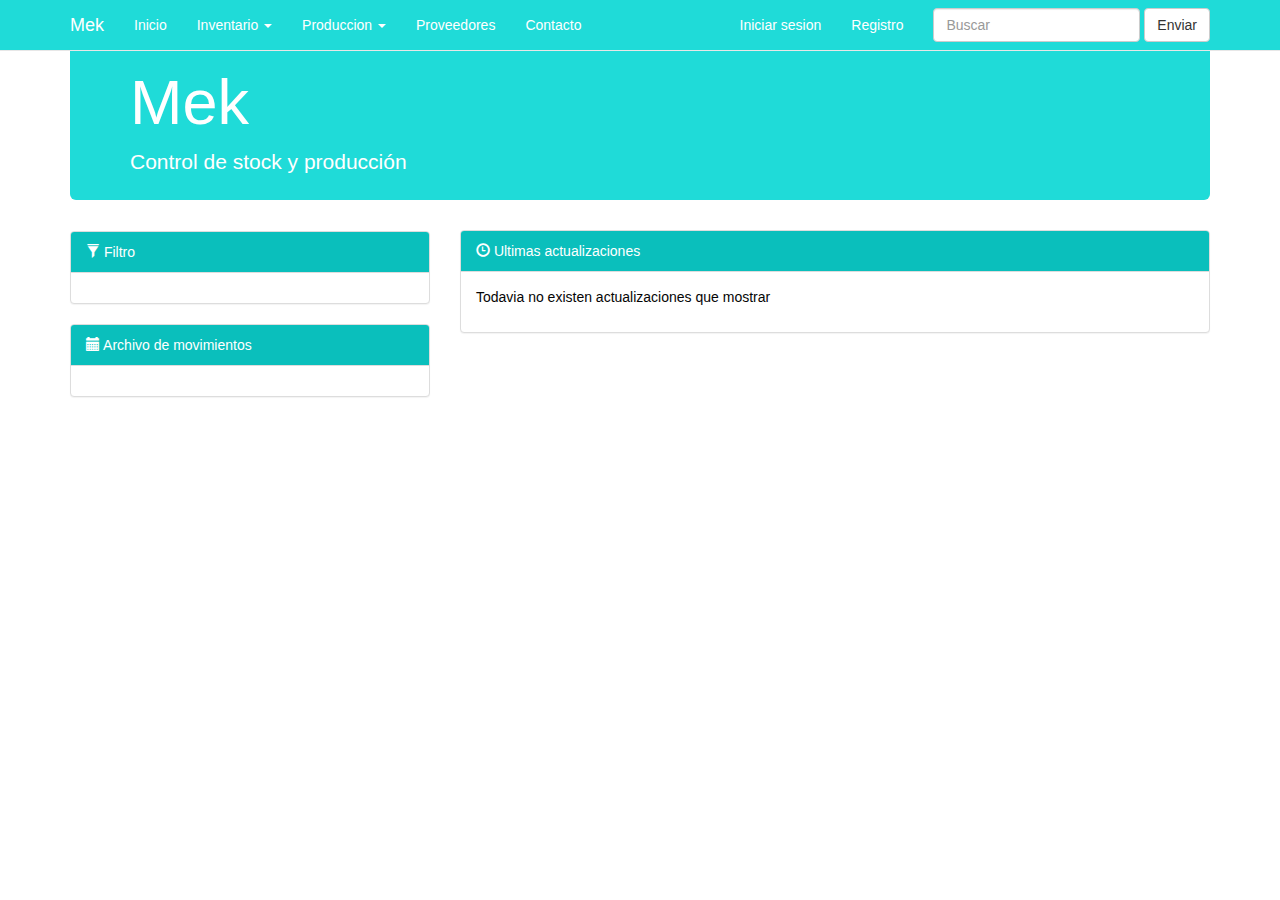
<file: index.html>
<html lang="es">
    <head>
        <meta charset="UTF-8">
        <meta http-equiv="X-UA-Compatible" content="IE=edge">
        <meta name="viewport" content="width=device-width, initial-scale=1">

        <title>Mek</title>

        <link href="css/bootstrap.min.css" rel="stylesheet">
        <link href="css/estilos.css" rel="stylesheet">
        <link rel="shortcut icon" type="image/x-icon" href="img/iconohead.ico">



    </head>
    <body>  
        <nav class="navbar navbar-default navbar-fixed-top">
            <div class="container">
                <div class="navbar-header">
                    <button type="button" class="navbar-toggle collapsed" data-toggle="collapse" data-target="#navbar" aria-expanded="false" aria-controls="navbar">
                        <span class="sr-only">Este boton despliega la barra de navegacion</span>
                        <span class="icon-bar"</span>
                        <span class="icon-bar"></span>
                        <span class="icon-bar"></span>
                        <span class="icon-bar"></span>
                        <span class="icon-bar"></span>

                    </button>
                    <a class="navbar-brand" href="#">Mek</a>
                </div>
                <div id="navbar" class="navbar-collapse collapse">
                    <ul class="nav navbar-nav">
                    <li><a href="index.html">Inicio</a></li>
                        <li class="dropdown">
                            <a href="#" class="dropdown-toggle" data-toggle="dropdown" role="button">
                                Inventario <span class="caret"> </span>
                            </a>
                            <ul class="dropdown-menu">
                                <li><a href="laser.html">Laser</a></li>
                                <li><a href="impacto2.html">Impacto</a></li>
                                <li><a href="bowe.html">Bowe</a></li>
                                <li><a href="slalom.html">Slalom</a></li>
                                <li><a href="revisado.html">Revisado</a></li>
                                <li><a href="despacho.html">Despacho</a></li>
                            </ul> 
                        </li>
                        <li class="dropdown">
                            <a href="#" class="dropdown-toggle" data-toggle="dropdown" role="button">
                                Produccion <span class="caret"></span>
                            </a>
                            <ul class="dropdown-menu">
                                <li><a href="#">Laser</a></li>
                                <li><a href="#">Impacto</a></li>
                                <li><a href="#">Bowe</a></li>
                                <li><a href="#">Slalom</a></li>
                                <li><a href="#">Revisado</a></li>
                                
                            </ul>
                        </li>
                        
                        <li><a href="#">Proveedores</a></li>
                        <li><a href="#">Contacto</a></li>
                    </ul>
                    <form class="navbar-form navbar-right" role="search">
                        <div class="form-group">
                            <input type="text" class="form-control" placeholder="Buscar">
                        </div>
                        <button type="submit" class="btn btn-default">Enviar</button>
                    </form>
                    <ul class="nav navbar-nav navbar-right">
                        <li><a href="#">Iniciar sesion</a></li>
                        <li><a href="#">Registro</a></li>
                    </ul>

                </div>

            </div>

        </nav>

        <div class="container">
            <div class="jumbotron">
                <h1>Mek</h1>
                <p>Control de stock y producción</p>
            </div>
        </div>

        <div class="container">
            <div class="row">
                <div class="col-md-4">
                    <div class="row">
                        <div class="col-md-12">
                           
                        </div>
                    </div>
                    <div class="row">
                        <div class="col-md-12">
                            <div class="panel panel-default">
                                <div class="panel-heading">
                                    <span class="glyphicon glyphicon-filter" aria-hidden="true"></span> Filtro
                                </div>
                                <div class="panel-body">

                                </div>
                            </div>
                        </div>
                    </div>
                    <div class="row">
                        <div class="col-md-12">
                            <div class="panel panel-default">
                                <div class="panel-heading">
                                    <span class="glyphicon glyphicon-calendar" aria-hidden="true"></span> Archivo de movimientos
                                </div>
                                <div class="panel-body">

                                </div>
                            </div>
                        </div>
                    </div>
                </div>

                <div class="col-md-8">
                    <div class="panel panel-default">
                        <div class="panel-heading">
                            <span class="glyphicon glyphicon-time" aria-hidden="true"></span> Ultimas actualizaciones
                        </div>
                        <div class="panel-body">
                            <p>Todavia no existen actualizaciones que mostrar</p>
                        </div>        


                    </div>
                </div>
            </div>
        </div>


        <script src="js/jquery.min.js"></script>
        <script src="js/bootstrap.min.js"></script>

    </body>

</html>
</file>
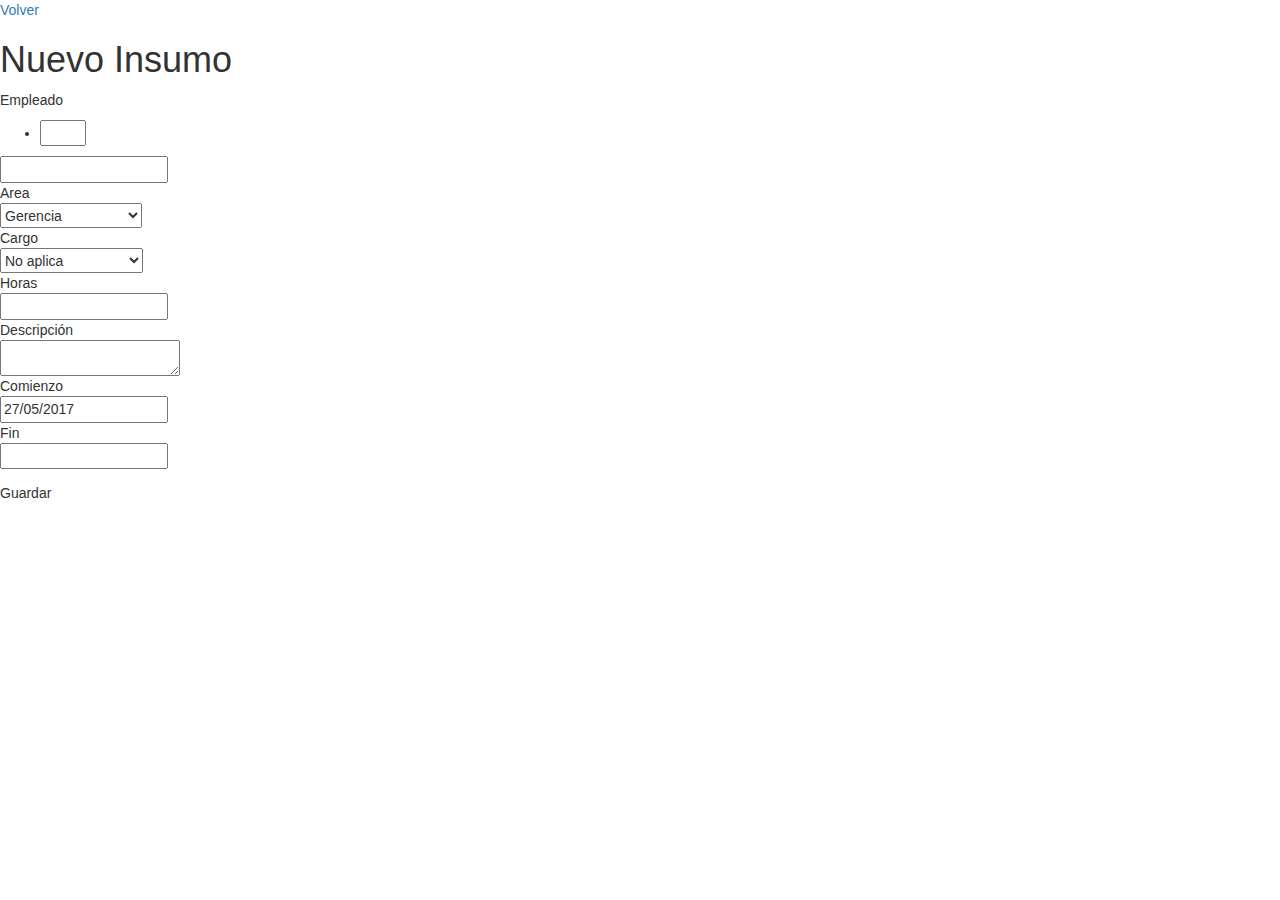
<file: formulario002.html>
<html lang="es">
    <head>
        <meta charset="UTF-8">
        <meta http-equiv="X-UA-Compatible" content="IE=edge">
        <meta name="viewport" content="width=device-width, initial-scale=1">

        <title>Mek</title>

        <link href="css/bootstrap.min.css" rel="stylesheet">
        <link href="css/estilos.css" rel="stylesheet">
        <link rel="shortcut icon" type="image/x-icon" href="img/iconohead.ico">
        
    </head>		
	
    
    <body lang="en-US" dir="ltr">

        <p><a href="/index">Volver </a>
        </p>
<h1>Nuevo Insumo</h1>
<p>Empleado 
</p>
<form action="/jobs" method="post">
	<input type="hidden" name="utf8" value="✓">
	
	<ul>
		<li>
<p><a name="token-input-job_salaried_work_id"></a><input type="text"  size="5" style="width: 0.48in; height: 0.28in"></p>
	</ul>
	<p style="margin-bottom: 0in"><a name="job_salaried_work_id"></a><input type="text" name="job[salaried_work_id]"  size="20" style="width: 1.75in; height: 0.28in">
		</p>
	<p style="margin-bottom: 0in">Area 
	</p>
	<p style="margin-bottom: 0in"><a name="job_area_id"></a><select name="job[area_id]"  style="width: 1.48in; height: 0.26in">
		<option value="6" selected>Gerencia
		<option value="2">Soluciones al cliente
		<option value="4">Ingenieria
		<option value="5">Programacion
		<option value="3">Ventas</option>
	</select> 
	</p>
	<p style="margin-bottom: 0in">Cargo 
	</p>
	<p style="margin-bottom: 0in"><a name="job_position_id"></a><select name="job[position_id]"  style="width: 1.49in; height: 0.26in">
		<option value="" selected>No aplica
		<option value="4">Socio Gerente
		<option value="3">Socio
		<option value="7">Soluciones al Cliente
		<option value="1">Administrativo
		<option value="5">Programador
		<option value="2">Soluciones al Cliente
		<option value="6">Ingenieria</option>
	</select> 
	</p>
	<p style="margin-bottom: 0in">Horas 
	</p>
	<p style="margin-bottom: 0in"><a name="job_daily_hours"></a><input type="text" name="job[daily_hours]"  size="20" style="width: 1.75in; height: 0.28in">
		</p>
	<p style="margin-bottom: 0in">Descripción 
	</p>
	<p style="margin-bottom: 0in"><a name="job_description"></a><textarea name="job[description]"  rows="1" cols="20" style="width: 1.88in; height: 0.37in"></textarea>
		</p>
	<p style="margin-bottom: 0in">Comienzo 
	</p>
	<p style="margin-bottom: 0in"><a name="job_start_time"></a><span style="display: inline-block; border: none; padding: 0in"><input type="text" name="job[start_time]" value="27/05/2017"  size="20" style="width: 1.75in; height: 0.28in">
	</span>
	</p>
	<p style="margin-bottom: 0in">Fin 
	</p>
	<p style="margin-bottom: 0in"><a name="job_end_time"></a><span style="display: inline-block; border: none; padding: 0in"><input type="text" name="job[end_time]"  size="20" style="width: 1.75in; height: 0.28in">
	</span>
	</p>
</form>
<p>Guardar 
</p>
</body>
</html>
</file>
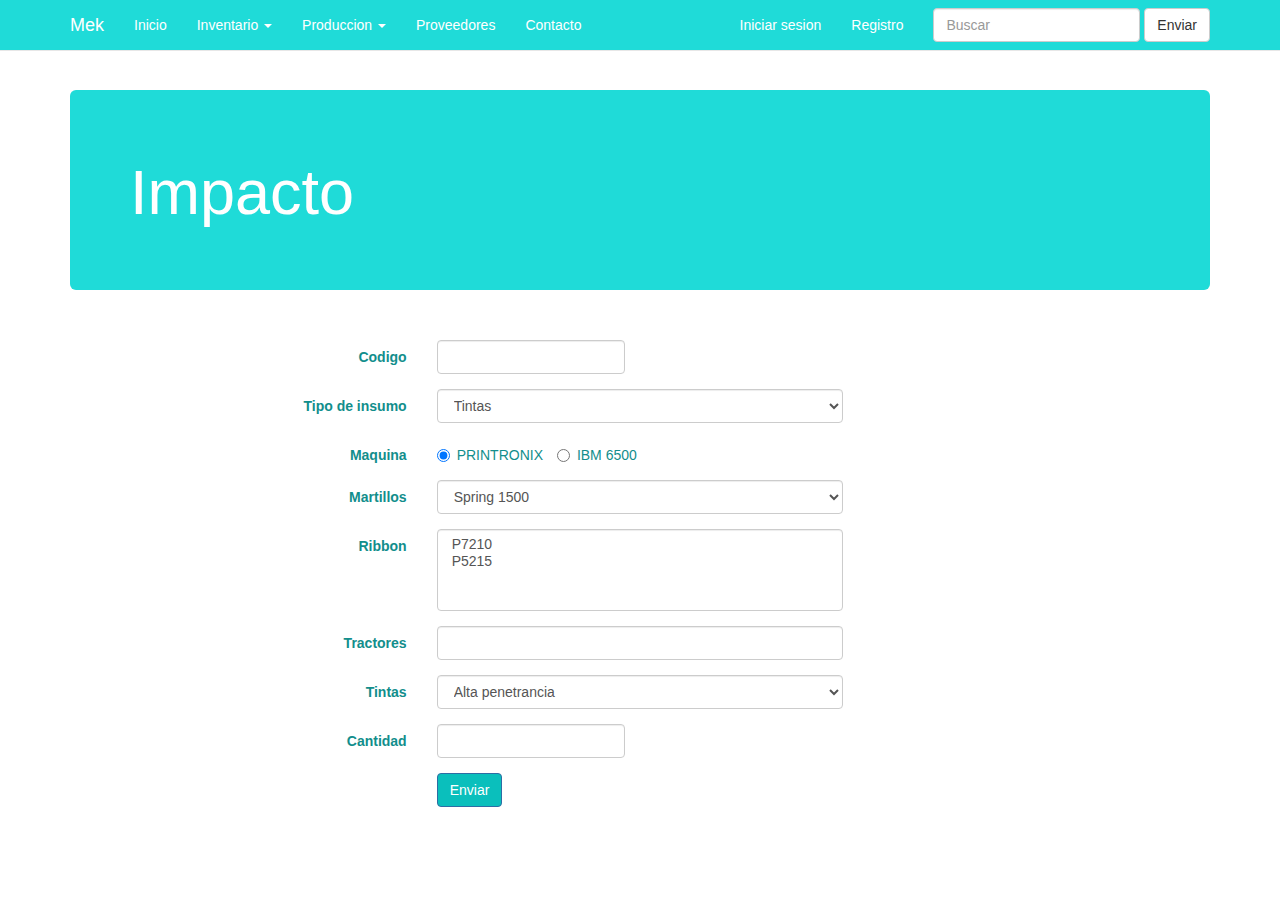
<file: impacto2.html>
<html lang="es">
    <head>
        <meta charset="UTF-8">
        <meta http-equiv="X-UA-Compatible" content="IE=edge">
        <meta name="viewport" content="width=device-width, initial-scale=1">

        <title>Mek - Impacto</title>

        <link href="css/bootstrap.min.css" rel="stylesheet">
        <link href="css/estilos.css" rel="stylesheet">
        <link rel="shortcut icon" type="image/x-icon" href="img/iconohead.ico">

        
        <meta name="viewport" content="width=device-width, initial-scale=1.0">

    </head>
    <body>  
        <nav class="navbar navbar-default navbar-static-top">
            <div class="container">
                <div class="navbar-header">
                    <button type="button" class="navbar-toggle collapsed" data-toggle="collapse" data-target="#navbar" aria-expanded="false" aria-controls="navbar">
                        <span class="sr-only">Este boton despliega la barra de navegacion</span>
                        <span class="icon-bar"></span>
                        <span class="icon-bar"></span>
                        <span class="icon-bar"></span>
                        <span class="icon-bar"></span>
                        <span class="icon-bar"></span>

                    </button>
                    <a class="navbar-brand" href="#">Mek</a>
                </div>
                <div id="navbar" class="navbar-collapse collapse">
                    <ul class="nav navbar-nav">
                        <li><a href="index.html">Inicio</a></li>
                        <li class="dropdown">
                            <a href="#" class="dropdown-toggle" data-toggle="dropdown" role="button">
                                Inventario <span class="caret"> </span>
                            </a>
                            <ul class="dropdown-menu">
                                <li><a href="laser.html">Laser</a></li>
                                <li><a href="impacto2.html">Impacto</a></li>
                                <li><a href="bowe.html">Bowe</a></li>
                                <li><a href="slalom.html">Slalom</a></li>
                                <li><a href="revisado.html">Revisado</a></li>
                                <li><a href="despacho.html">Despacho</a></li>
                            </ul> 
                        </li>
                        <li class="dropdown">
                            <a href="#" class="dropdown-toggle" data-toggle="dropdown" role="button">
                                Produccion <span class="caret"></span>
                            </a>
                            <ul class="dropdown-menu">
                                <li><a href="#">Laser</a></li>
                                <li><a href="#">Impacto</a></li>
                                <li><a href="#">Bowe</a></li>
                                <li><a href="#">Slalom</a></li>
                                <li><a href="#">Revisado</a></li>

                            </ul>
                        </li>

                        <li><a href="#">Proveedores</a></li>
                        <li><a href="#">Contacto</a></li>
                    </ul>
                    <form class="navbar-form navbar-right" role="search">
                        <div class="form-group">
                            <input type="text" class="form-control" placeholder="Buscar">
                        </div>
                        <button type="submit" class="btn btn-default">Enviar</button>
                    </form>
                    <ul class="nav navbar-nav navbar-right">
                        <li><a href="#">Iniciar sesion</a></li>
                        <li><a href="#">Registro</a></li>
                    </ul>

                </div>
            </div>


        </nav>
        
      <div class="container" style="
            margin-top: 39px;
            padding-top: 0px;
            height: 250px;
            padding-bottom: 0px;
            margin-bottom: 0px;
        ">
            <div class="jumbotron">
                <h1>Impacto</h1>
                
            </div>
        </div>

       
        
        <form class="form-horizontal" method="POST" action="crearPedido.php">
            <fieldset>


                <div class="form-group">
                    <label class="col-md-4 control-label" for="codigo">Codigo</label>  
                    <div class="col-md-2">
                        <input id="cantidad" name="codigo" type="text" placeholder="" class="form-control input-md">

                    </div>
                </div>

                <!-- Select Basic -->
                <div class="form-group">
                    <label class="col-md-4 control-label" for="tipo_insumo">Tipo de insumo</label>
                    <div class="col-md-4">
                        <select id="tipo_insumo" name="tipo_insumo" class="form-control">
                            <option value="1">Tintas</option>
                            <option value="2">Martillos</option>
                            <option value="">Ribbon</option>
                            <option value="">Tractores</option>
                        </select>
                    </div>
                </div>

                <!-- Multiple Radios (inline) -->
                <div class="form-group">
                    <label class="col-md-4 control-label" for="maquinas">Maquina</label>
                    <div class="col-md-4"> 
                        <label class="radio-inline" for="maquinas-0">
                            <input type="radio" name="maquinas" id="maquinas-0" value="" checked="checked">
                            PRINTRONIX
                        </label> 
                        <label class="radio-inline" for="maquinas-1">
                            <input type="radio" name="maquinas" id="maquinas-1" value="">
                            IBM 6500
                        </label>
                    </div>
                </div>
                <div class="form-group">
                    <label class="col-md-4 control-label" for="martillos">Martillos</label>
                    <div class="col-md-4">
                        <select id="martillos" name="martillos" class="form-control">
                            <option value="1">Spring 1500</option>
                            <option value="2">Spring 1505</option>
                        </select>
                    </div>
                </div>
                <div class="form-group">
                    <label class="col-md-4 control-label" for="ribbon">Ribbon</label>
                    <div class="col-md-4">
                        <select id="ribbon" name="ribbon" class="form-control" multiple="multiple">
                            <option value="1">P7210</option>
                            <option value="2">P5215</option>
                        </select>
                    </div>
                </div>
                <!-- Text input-->
                <div class="form-group">
                    <label class="col-md-4 control-label" for="tractores">Tractores</label>  
                    <div class="col-md-4">
                        <input id="tractores" name="tractores" type="text" placeholder="" class="form-control input-md">

                    </div>
                </div>

                <div class="form-group">
                    <label class="col-md-4 control-label" for="tintas">Tintas</label>
                    <div class="col-md-4">
                        <select id="tintas" name="tintas" class="form-control">
                            <option value="1">Alta penetrancia</option>
                            <option value="2">Negro penetrante</option>
                            <option value="">Viro verde</option>
                            <option value="">Invisible</option>
                            <option value="">Negro fijo</option>
                        </select>
                    </div>
                </div>
                <div class="form-group">
                    <label class="col-md-4 control-label" for="codigo">Cantidad</label>  
                    <div class="col-md-2">
                        <input id="cantidad" name="cantidad" type="text" placeholder="" class="form-control input-md">

                    </div>
                </div>
                <div class="form-group">
                    <label class="col-md-4 control-label" for="enviar"></label>
                    <div class="col-md-4">
                        <button id="enviar" name="enviar" class="btn btn-primary">Enviar</button>
                    </div>
                </div>

            </fieldset>
        </form>

        <script src="js/jquery.min.js"></script>
        <script src="js/bootstrap.min.js"></script>

    </body>

</html>
</file>
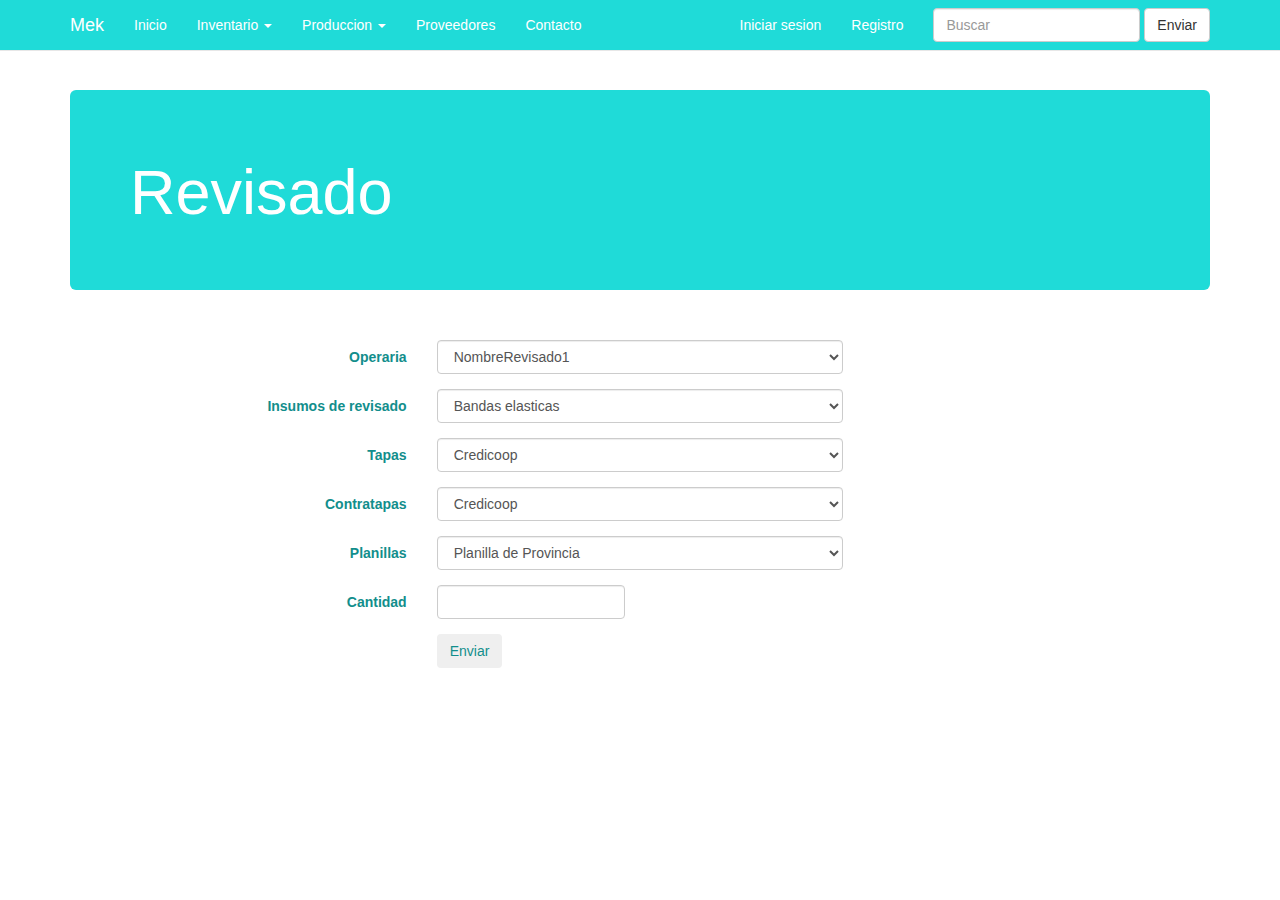
<file: revisado.html>
<html lang="es">
    <head>
        <meta charset="UTF-8">
        <meta http-equiv="X-UA-Compatible" content="IE=edge">
        <meta name="viewport" content="width=device-width, initial-scale=1">

        <title>Mek - Revisado</title>

        <link href="css/bootstrap.min.css" rel="stylesheet">
        <link href="css/estilos.css" rel="stylesheet">
        <link rel="shortcut icon" type="image/x-icon" href="img/iconohead.ico">

       
        <meta name="viewport" content="width=device-width, initial-scale=1.0">

    </head>
    <body>  
        <nav class="navbar navbar-default navbar-static-top">
            <div class="container">
                <div class="navbar-header">
                    <button type="button" class="navbar-toggle collapsed" data-toggle="collapse" data-target="#navbar" aria-expanded="false" aria-controls="navbar">
                        <span class="sr-only">Este boton despliega la barra de navegacion</span>
                        <span class="icon-bar"></span>
                        <span class="icon-bar"></span>
                        <span class="icon-bar"></span>
                        <span class="icon-bar"></span>
                        <span class="icon-bar"></span>

                    </button>
                    <a class="navbar-brand" href="#">Mek</a>
                </div>
                <div id="navbar" class="navbar-collapse collapse">
                    <ul class="nav navbar-nav">
                        <li><a href="index.html">Inicio</a></li>
                        <li class="dropdown">
                            <a href="#" class="dropdown-toggle" data-toggle="dropdown" role="button">
                                Inventario <span class="caret"> </span>
                            </a>
                            <ul class="dropdown-menu">
                                <li><a href="laser.html">Laser</a></li>
                                <li><a href="impacto2.html">Impacto</a></li>
                                <li><a href="bowe.html">Bowe</a></li>
                                <li><a href="slalom.html">Slalom</a></li>
                                <li><a href="revisado.html">Revisado</a></li>
                                <li><a href="despacho.html">Despacho</a></li>
                            </ul> 
                        </li>
                        <li class="dropdown">
                            <a href="#" class="dropdown-toggle" data-toggle="dropdown" role="button">
                                Produccion <span class="caret"></span>
                            </a>
                            <ul class="dropdown-menu">
                                <li><a href="#">Laser</a></li>
                                <li><a href="#">Impacto</a></li>
                                <li><a href="#">Bowe</a></li>
                                <li><a href="#">Slalom</a></li>
                                <li><a href="#">Revisado</a></li>

                            </ul>
                        </li>

                        <li><a href="#">Proveedores</a></li>
                        <li><a href="#">Contacto</a></li>
                    </ul>
                    <form class="navbar-form navbar-right" role="search">
                        <div class="form-group">
                            <input type="text" class="form-control" placeholder="Buscar">
                        </div>
                        <button type="submit" class="btn btn-default">Enviar</button>
                    </form>
                    <ul class="nav navbar-nav navbar-right">
                        <li><a href="#">Iniciar sesion</a></li>
                        <li><a href="#">Registro</a></li>
                    </ul>

                </div>
            </div>


        </nav>

  
<div class="container" style="
            margin-top: 39px;
            padding-top: 0px;
            height: 250px;
            padding-bottom: 0px;
            margin-bottom: 0px;
        ">
            <div class="jumbotron">
                <h1>Revisado</h1>
                
            </div>
        </div>

        
     <form class="form-horizontal">
        <fieldset>

        <!-- Form Name -->


        <!-- Select Basic -->
        <div class="form-group">
          <label class="col-md-4 control-label" for="selectbasic">Operaria</label>
          <div class="col-md-4">
            <select id="selectbasic" name="selectbasic" class="form-control">
              <option value="1">NombreRevisado1</option>
              <option value="2">NombreRevisado2</option>
              <option value="">NombreRevisado3</option>
              <option value="">NombreRevisado4</option>
            </select>
          </div>
        </div>

        <!-- Select Basic -->
        <div class="form-group">
          <label class="col-md-4 control-label" for="insumo_revisado">Insumos de revisado</label>
          <div class="col-md-4">
            <select id="insumo_revisado" name="insumo_varios" class="form-control">
              <option value="1">Bandas elasticas</option>
              <option value="2">Bolsas trasparentes</option>
              <option value="3">Cintas de lomo negro</option>
            </select>
          </div>
        </div>
              

        <!-- Select Basic -->
        <div class="form-group">
          <label class="col-md-4 control-label" for="tapas_revisado">Tapas</label>
          <div class="col-md-4">
            <select id="tapas_revisado" name="tapas_revisado" class="form-control">
                <option value="1">Credicoop</option>
                <option value="2">Nación</option>
                <option value="3">Provincia</option>
                <option value="4">Ciudad</option>
                <option value="5">Chubut</option>
                <option value="6">Chaco</option>
                <option value="7">Industrial</option>
                <option value="8">Frances</option>
                <option value="9">Patagonia</option>
                <option value="10">Rio Corporativa</option>
                <option value="11">Rio Select</option>
                <option value="12">Rio Infinity</option>
                <option value="13">Rio Infinity gold</option>
                <option value="14">Rio Advanced</option>
                <option value="15">Piano</option>
                <option value="16">Comafi</option>
                <option value="17">Banco de Valores</option>
                <option value="18">Caja de valores</option>
                <option value="19">Hipotecario</option>
                <option value="20">Finansur</option>
                <option value="21">Columbia</option>
                <option value="22">Corrientes</option>
                <option value="23">Galicia</option>
                <option value="24">Galicia Cuenta Corriente</option>
                <option value="25">Galicia Eminent</option>
                <option value="26">Galicia Eminent cuenta corriente</option>

            </select>
          </div>
        </div>

        <!-- Select Basic -->
        <div class="form-group">
          <label class="col-md-4 control-label" for="contratapas_revisado">Contratapas</label>
          <div class="col-md-4">
            <select id="contratapas_revisado" name="contratapas_revisado" class="form-control">
                <option value="1">Credicoop</option>
                <option value="2">Nación</option>
                <option value="3">Provincia</option>
                <option value="4">Ciudad</option>
                <option value="5">Chubut</option>
                <option value="6">Chaco</option>
                <option value="7">Industrial</option>
                <option value="9">Patagonia</option>
                <option value="10">Rio Corporativa</option>
                <option value="11">Rio Select</option>
                <option value="12">Rio Infinity</option>
                <option value="13">Rio Infinity gold</option>
                <option value="14">Rio Advanced</option>
                <option value="15">Piano</option>
                <option value="17">Banco de Valores</option>
                <option value="18">Caja de valores</option>
                <option value="19">Hipotecario</option>
                <option value="20">Finansur</option>
                <option value="21">Columbia</option>
                <option value="22">Corrientes</option>
                <option value="23">Genericas(Blancas)</option>
            </select>
          </div>
        </div>   
                
        <div class="form-group">
          <label class="col-md-4 control-label" for="planillas_revisado">Planillas</label>
          <div class="col-md-4">
            <select id="planillas_revisado" name="planillas_revisado" class="form-control">
                <option value="1">Planilla de Provincia</option>
                <option value="2">Planilla y Calendario de Rio</option>
                <option value="3">Planilla y Calendario de Tierra del fuego</option>
                <option value="4">Planilla y Calendario de Francés</option>
                <option value="5">Planilla Generica</option>
            </select>
          </div>      
        </div>
        
            

        <!-- Text input-->
        <div class="form-group">
          <label class="col-md-4 control-label" for="cantidad_revisado">Cantidad</label>  
          <div class="col-md-2">
          <input id="cantidad_revisado" name="cantidad_revisado" type="text" placeholder="" class="form-control input-md">
          </div>
        </div>

        <div class="form-group">
         <label class="col-md-4 control-label" for="enviar"></label>
          <div class="col-md-4">
            <button id="enviar" name="enviar" class="btn btn_primary">Enviar</button>
          </div>
        </div>

        </fieldset>
        </form>





        <script src="js/jquery.min.js"></script>
        <script src="js/bootstrap.min.js"></script>

    </body>

</html>
</file>
<file: css/estilos.css>
/*body {
    background-image: url('../img/fondo_plateado.jpg');
    
}*/

.jumbotron{
    /*Fondo de Jumbotron*/
    background-color: #1FDBD8;
    /*background-image: url('../img/jumbotronback.jpg');*/
    /*Fuente de Jumbotron*/
    color:white;
    width: 300%; /* Ancho del contenedor */
    height: 200px; /* Altura en pixeles del contenedor   */
    max-width:1140px;  /* Largo maximo del contenedor */
}

.panel-heading{
    background-color: #0ABFBC !important;
    color: white !important;
}
 
.panel-body {
    color: #050505 !important;
    
} 

.navbar {
    /*Fondo barra superior*/
    /*background-image: url('../img/jumbotronback.jpg');*/
    background-color: #1FDBD8;
}

.dropdown {
    background-color: #1FDBD8;
}


.navbar-default .navbar-nav>.open>a, .navbar-default .navbar-nav>.open>a:focus, .navbar-default .navbar-nav>.open>a:hover {
    color: #555;
    background-color: #1fdbd8;
}

.navbar-inverse .navbar-nav>.open>a, .navbar-inverse .navbar-nav>.open>a:focus, .navbar-inverse .navbar-nav>.open>a:hover {
    color: #fff;
    background-color: #1fdbd8;
}

.dropdown-toggle {
    background-color: #1FDBD8;
}



.navbar-brand:link, .navbar-brand:visited {
    /*Barra superior link visitado*/
    color: white !important;
}

.navbar-brand:hover, .navbar-brand:active {
    /*Al pasar el cursor*/
    color:blue;
}

/*lo de abajo correponde al texto mek s.a*/
#navbar li a:link, #navbar li a:visited {
    color: white !important;
}

#navbar li a:hover, #navbar li a:active {
    /*Al pasar el cursor sobre el submenu o lista*/
    color: #0F02FA !important;
}

.navbar li ul {
    /*Fondo del submenu o lista*/
    background:#1FDBD8;
}

.nav li a:hover {
    color: #434343;
}

.nav li a:hover {
    background-color: red;
}


.navbar li ul :hover{
    /*Fondo del submenu o lista*/
    background-color:white
}

.form-horizontal{
    /*Al pasar el cursor*/
    color:#128e8c;
}

.btn-primary {
    background-color: #0ABFBC !important;
    color: white !important;
}
</file>
